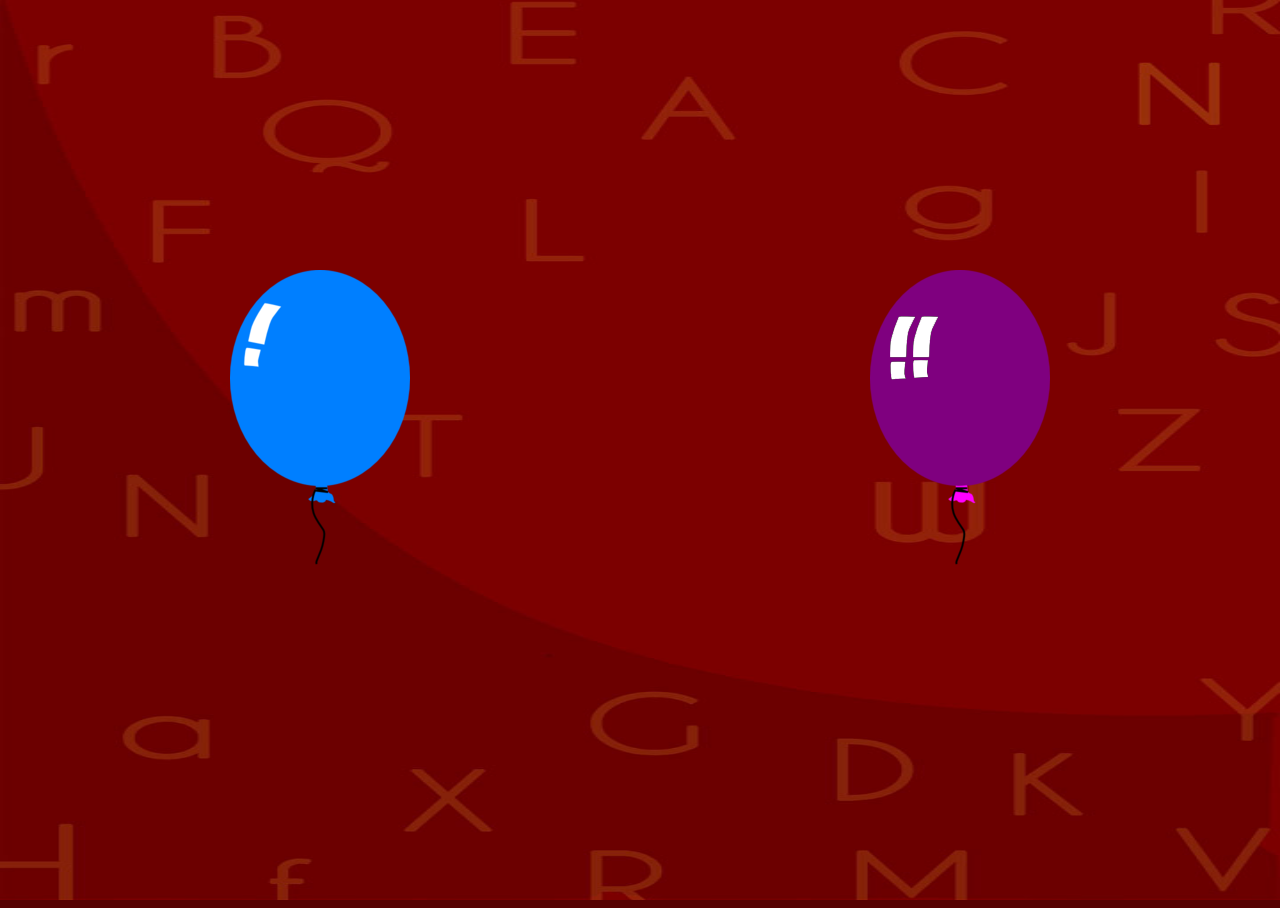
<file: www/mod1/index.html>
<html>
<meta name="viewport" content="width=device-width, initial-scale=1, maximum-scale=1, user-scalable=0">
<head>
	<title> </title>
	<link rel="stylesheet" type="text/css" href="effect.css"> 
</head>

<body>
	<script type="text/javascript" charset="utf-8" src="jquery-1.11.1.min.js"></script>
	<script type="text/javascript" charset="utf-8" src="jquery-ui.js"></script>
	<script type="text/javascript" charset="utf-8" src="animate.js"></script>
	<div class = "alphball">
	<div class = "balloon" id = "balloon1"><img id = "balloonImgId1" ></div>
	<div class = "balloon" id = "balloon2"><img id = "balloonImgId2" ></div>
	<div class = "alphabet" id = "alphabet1"><img id = "alphabetImgId1" alt = "Alphabet1"></div>
	<div class = "alphabet" id = "alphabet2"><img id = "alphabetImgId2" alt = "Alphabet2"></div>
	<div class = "nextarrow"><img src="../img/next_arrow.png" alt="Next"></div>
	<div class = "complete"><img src="../img/well_done.png" alt="Well Done"></div>
	</div>

</body>

</html>
</file>
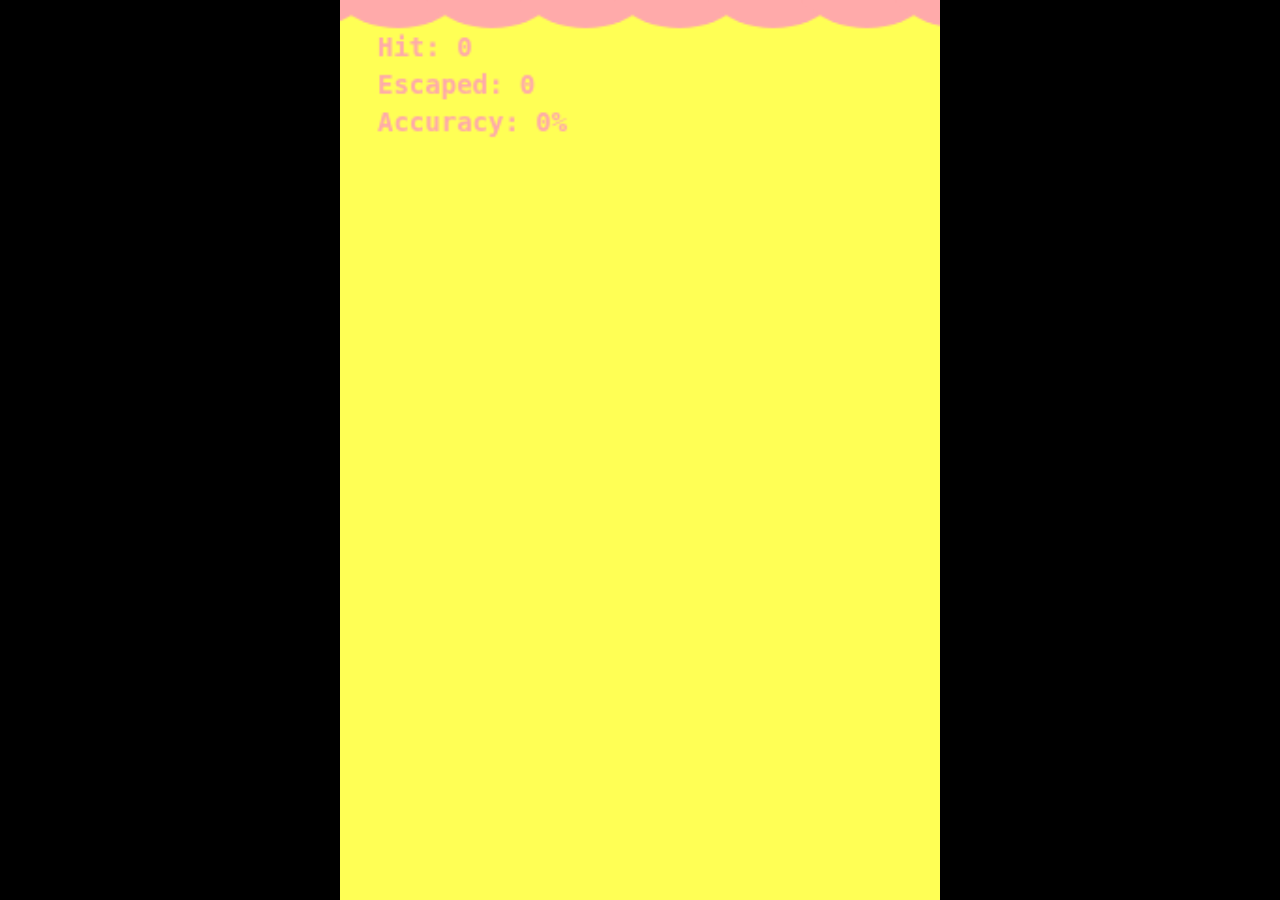
<file: www/mod3/index.html>
<!DOCTYPE HTML>
<html lang="en">
<head>
<meta name="viewport" content="width=device-width, 
    user-scalable=no, initial-scale=1, maximum-scale=1, user-scalable=0" />
<meta name="apple-mobile-web-app-capable" content="yes" />
<meta name="apple-mobile-web-app-status-bar-style" content="black-translucent" />

<style type="text/css">
body { margin: 0; padding: 0; background: #000;}
canvas { display: block; margin: 0 auto; background: #fff; }
</style>

</head>

<body>
<canvas></canvas>
<script>

// http://paulirish.com/2011/requestanimationframe-for-smart-animating
// shim layer with setTimeout fallback
window.requestAnimFrame = (function(){
  return  window.requestAnimationFrame       || 
          window.webkitRequestAnimationFrame || 
          window.mozRequestAnimationFrame    || 
          window.oRequestAnimationFrame      || 
          window.msRequestAnimationFrame     || 
          function( callback ){
            window.setTimeout(callback, 1000 / 60);
          };
})();

// namespace our game
var POP = {

    // set up some inital values
    WIDTH: 320, 
    HEIGHT:  480, 
    scale:  1,
    // the position of the canvas
    // in relation to the screen
    offset: {top: 0, left: 0},
    // store all bubble, touches, particles etc
    entities: [],
    // the amount of game ticks until
    // we spawn a bubble
    nextBubble: 100,
    // for tracking player's progress
    score: {
        taps: 0,
        hit: 0,
        escaped: 0,
        accuracy: 0
    },
    // we'll set the rest of these
    // in the init function
    RATIO:  null,
    currentWidth:  null,
    currentHeight:  null,
    canvas: null,
    ctx:  null,
    ua:  null,
    android: null,
    ios:  null,

    init: function() {
   
        // the proportion of width to height
        POP.RATIO = POP.WIDTH / POP.HEIGHT;
        // these will change when the screen is resize
        POP.currentWidth = POP.WIDTH;
        POP.currentHeight = POP.HEIGHT;
        // this is our canvas element
        POP.canvas = document.getElementsByTagName('canvas')[0];
        // it's important to set this
        // otherwise the browser will
        // default to 320x200
        POP.canvas.width = POP.WIDTH;
        POP.canvas.height = POP.HEIGHT;
        // the canvas context allows us to 
        // interact with the canvas api
        POP.ctx = POP.canvas.getContext('2d');
        // we need to sniff out android & ios
        // so we can hide the address bar in
        // our resize function
        POP.ua = navigator.userAgent.toLowerCase();
        POP.android = POP.ua.indexOf('android') > -1 ? true : false;
        POP.ios = ( POP.ua.indexOf('iphone') > -1 || POP.ua.indexOf('ipad') > -1  ) ? true : false;

        // set up our wave effect
        // basically, a series of overlapping circles
        // across the top of screen
        POP.wave = {
            x: -25, // x coord of first circle
            y: -40, // y coord of first circle
            r: 50, // circle radius
            time: 0, // we'll use this in calculating the sine wave
            offset: 0 // this will be the sine wave offset
        }; 
        // calculate how many circles we need to 
        // cover the screen width
        POP.wave.total = Math.ceil(POP.WIDTH / POP.wave.r) + 1;

        // listen for clicks
        window.addEventListener('click', function(e) {
            e.preventDefault();
            POP.Input.set(e);
        }, false);

        // listen for touches
        window.addEventListener('touchstart', function(e) {
            e.preventDefault();
            // the event object has an array
            // called touches, we just want
            // the first touch
            POP.Input.set(e.touches[0]);
        }, false);
        window.addEventListener('touchmove', function(e) {
            // we're not interested in this
            // but prevent default behaviour
            // so the screen doesn't scroll
            // or zoom
            e.preventDefault();
        }, false);
        window.addEventListener('touchend', function(e) {
            // as above
            e.preventDefault();
        }, false);

        // we're ready to resize
        POP.resize();

        POP.loop();

    },


    resize: function() {
    
        POP.currentHeight = window.innerHeight;
        // resize the width in proportion
        // to the new height
        POP.currentWidth = POP.currentHeight * POP.RATIO;

        // this will create some extra space on the
        // page, allowing us to scroll pass
        // the address bar, and thus hide it.
        if (POP.android || POP.ios) {
            document.body.style.height = (window.innerHeight + 50) + 'px';
        }

        // set the new canvas style width & height
        // note: our canvas is still 320x480 but
        // we're essentially scaling it with CSS
        POP.canvas.style.width = POP.currentWidth + 'px';
        POP.canvas.style.height = POP.currentHeight + 'px';

        // the amount by which the css resized canvas
        // is different to the actual (480x320) size.
        POP.scale = POP.currentWidth / POP.WIDTH;
        // position of canvas in relation to
        // the screen
        POP.offset.top = POP.canvas.offsetTop;
        POP.offset.left = POP.canvas.offsetLeft;

        // we use a timeout here as some mobile
        // browsers won't scroll if there is not
        // a small delay
        window.setTimeout(function() {
                window.scrollTo(0,1);
        }, 1);
    },

    // this is where all entities will be moved
    // and checked for collisions etc
    update: function() {
        var i,
            checkCollision = false; // we only need to check for a collision
                                // if the user tapped on this game tick
 

        // decrease our nextBubble counter
        POP.nextBubble -= 1;
        // if the counter is less than zero
        if (POP.nextBubble < 0) {
            // put a new instance of bubble into our entities array
            POP.entities.push(new POP.Bubble());
            // reset the counter with a random value
            POP.nextBubble = ( Math.random() * 100 ) + 100;
        }

        // spawn a new instance of Touch
        // if the user has tapped the screen
        if (POP.Input.tapped) {
            // keep track of taps; needed to 
            // calculate accuracy
            POP.score.taps += 1;
            // add a new touch
            POP.entities.push(new POP.Touch(POP.Input.x, POP.Input.y));
            // set tapped back to false
            // to avoid spawning a new touch
            // in the next cycle
            POP.Input.tapped = false;
            checkCollision = true;
        }

        // cycle through all entities and update as necessary
        for (i = 0; i < POP.entities.length; i += 1) {
            POP.entities[i].update();

            if (POP.entities[i].type === 'bubble' && checkCollision) {
                hit = POP.collides(POP.entities[i], 
                                    {x: POP.Input.x, y: POP.Input.y, r: 7});
                if (hit) {
                    // spawn an exposion
                    for (var n = 0; n < 5; n +=1 ) {
                        POP.entities.push(new POP.Particle(
                            POP.entities[i].x, 
                            POP.entities[i].y, 
                            2, 
                            // random opacity to spice it up a bit
                            'rgba(255,255,255,'+Math.random()*1+')'
                        )); 
                    }
                    POP.score.hit += 1;
                }

                POP.entities[i].remove = hit;
            }

            // delete from array if remove property
            // flag is set to true
            if (POP.entities[i].remove) {
                POP.entities.splice(i, 1);
            }
        }

        // update wave offset
        // feel free to play with these values for
        // either slower or faster waves
        POP.wave.time = new Date().getTime() * 0.002;
        POP.wave.offset = Math.sin(POP.wave.time * 0.8) * 5;

        // calculate accuracy
        POP.score.accuracy = (POP.score.hit / POP.score.taps) * 100;
        POP.score.accuracy = isNaN(POP.score.accuracy) ?
            0 :
            ~~(POP.score.accuracy); // a handy way to round floats

    },


    // this is where we draw all the entities
    render: function() {

        var i;


        POP.Draw.rect(0, 0, POP.WIDTH, POP.HEIGHT, '#ff5');

        // display snazzy wave effect
        for (i = 0; i < POP.wave.total; i++) {

            POP.Draw.circle(
                        POP.wave.x + POP.wave.offset +  (i * POP.wave.r), 
                        POP.wave.y,
                        POP.wave.r, 
                        '#faa'); 
        }

            // cycle through all entities and render to canvas
            for (i = 0; i < POP.entities.length; i += 1) {
                POP.entities[i].render();
        }

        // display scores
        POP.Draw.text('Hit: ' + POP.score.hit, 20, 30, 14, '#faa');
        POP.Draw.text('Escaped: ' + POP.score.escaped, 20, 50, 14, '#faa');
        POP.Draw.text('Accuracy: ' + POP.score.accuracy + '%', 20, 70, 14, '#faa');

    },


    // the actual loop
    // requests animation frame
    // then proceeds to update
    // and render
    loop: function() {

        requestAnimFrame( POP.loop );

        POP.update();
        POP.render();
    }


};

// checks if two entties are touching
POP.collides = function(a, b) {

        var distance_squared = ( ((a.x - b.x) * (a.x - b.x)) + 
                                ((a.y - b.y) * (a.y - b.y)));

        var radii_squared = (a.r + b.r) * (a.r + b.r);

        if (distance_squared < radii_squared) {
            return true;
        } else {
            return false;
        }
};


// abstracts various canvas operations into
// standalone functions
POP.Draw = {

    clear: function() {
        POP.ctx.clearRect(0, 0, POP.WIDTH, POP.HEIGHT);
    },


    rect: function(x, y, w, h, col) {
        POP.ctx.fillStyle = col;
        POP.ctx.fillRect(x, y, w, h);
    },

    circle: function(x, y, r, col) {
        POP.ctx.fillStyle = col;
        POP.ctx.beginPath();
        POP.ctx.arc(x + 5, y + 5, r, 0,  Math.PI * 2, true);
        POP.ctx.closePath();
        POP.ctx.fill();
    },


    text: function(string, x, y, size, col) {
        POP.ctx.font = 'bold '+size+'px Monospace';
        POP.ctx.fillStyle = col;
        POP.ctx.fillText(string, x, y);
    }

};



POP.Input = {

    x: 0,
    y: 0,
    tapped :false,

    set: function(data) {
        this.x = (data.pageX - POP.offset.left) / POP.scale;
        this.y = (data.pageY - POP.offset.top) / POP.scale;
        this.tapped = true;

    }

};

POP.Touch = function(x, y) {

    this.type = 'touch';    // we'll need this later
    this.x = x;             // the x coordinate
    this.y = y;             // the y coordinate
    this.r = 5;             // the radius
    this.opacity = 1;       // inital opacity. the dot will fade out
    this.fade = 0.05;       // amount by which to fade on each game tick
    // this.remove = false;    // flag for removing this entity. POP.update
                            // will take care of this

    this.update = function() {
        // reduct the opacity accordingly
        this.opacity -= this.fade; 
        // if opacity if 0 or less, flag for removal
        this.remove = (this.opacity < 0) ? true : false;
    };

    this.render = function() {
        POP.Draw.circle(this.x, this.y, this.r, 'rgba(255,0,0,'+this.opacity+')');
    };

};

POP.Bubble = function() {

    this.type = 'bubble';
    this.r = (Math.random() * 20) + 10;
    this.speed = (Math.random() * 3) + 1;
 
    this.x = (Math.random() * (POP.WIDTH) - this.r);
    this.y = POP.HEIGHT + (Math.random() * 100) + 100;

    // the amount by which the bubble
    // will move from side to side
    this.waveSize = 5 + this.r;
    // we need to remember the original
    // x position for our sine wave calculation
    this.xConstant = this.x;

    this.remove = false;


    this.update = function() {

        // a sine wave is commonly a function of time
        var time = new Date().getTime() * 0.002;

        this.y -= this.speed;
        // the x coord to follow a sine wave
        this.x = this.waveSize * Math.sin(time) + this.xConstant;

        // if offscreen flag for removal
        if (this.y < -10) {
            POP.score.escaped += 1; // update score
            this.remove = true;
        }

    };

    this.render = function() {

        POP.Draw.circle(this.x, this.y, this.r, 'rgba(255,255,255,1)');
    };

};

POP.Particle = function(x, y,r, col) {

    this.x = x;
    this.y = y;
    this.r = r;
    this.col = col;

    // determines whether particle will
    // travel to the right of left
    // 50% chance of either happening
    this.dir = (Math.random() * 2 > 1) ? 1 : -1;

    // random values so particles do no
    // travel at the same speeds
    this.vx = ~~(Math.random() * 4) * this.dir;
    this.vy = ~~(Math.random() * 7);

    this.remove = false;

    this.update = function() {

        // update coordinates
        this.x += this.vx;
        this.y += this.vy;

        // increase velocity so particle
        // accelerates off screen
        this.vx *= 0.99;
        this.vy *= 0.99;

        // adding this negative amount to the
        // y velocity exerts an upward pull on
        // the particle, as if drawn to the
        // surface
        this.vy -= 0.25;

        // offscreen
        if (this.y < 0) {
            this.remove = true;
        }

    };


    this.render = function() {
        POP.Draw.circle(this.x, this.y, this.r, this.col);
    };

};

window.addEventListener('load', POP.init, false);
window.addEventListener('resize', POP.resize, false);

</script>


</body>
</html>
</file>
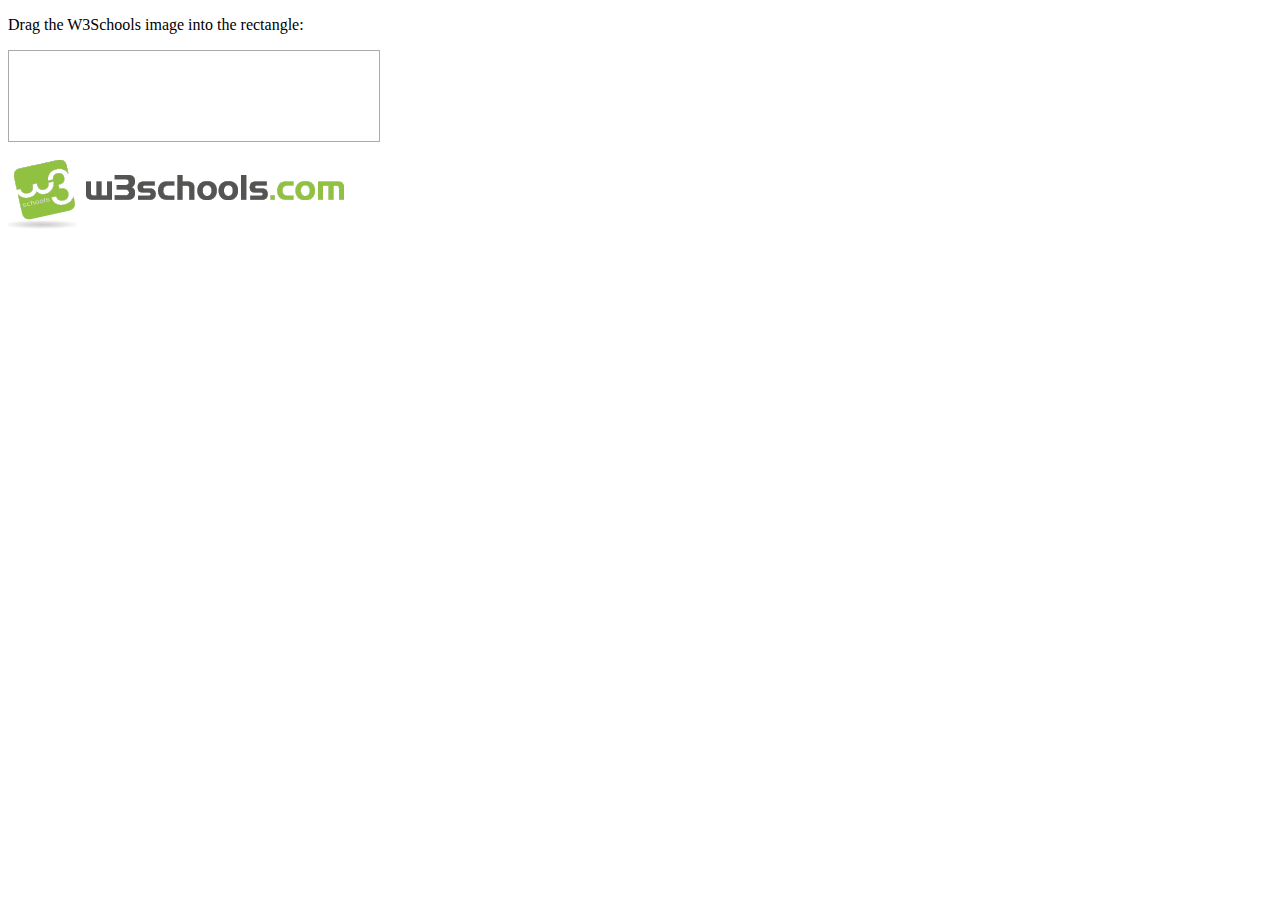
<file: www/mod4/index.html>
<!DOCTYPE HTML>
<html>
<head>
<style>
#div1 {width:350px;height:70px;padding:10px;border:1px solid #aaaaaa;}
</style>
<script>
function allowDrop(ev) {
    ev.preventDefault();
}

function drag(ev) {
    ev.dataTransfer.setData("text", ev.target.id);
}

function drop(ev) {
    ev.preventDefault();
    var data = ev.dataTransfer.getData("text");
    ev.target.appendChild(document.getElementById(data));
}
</script>
</head>
<body>

<p>Drag the W3Schools image into the rectangle:</p>

<div id="div1" ondrop="drop(event)" ondragover="allowDrop(event)"></div>
<br>
<img id="drag1" src="img_logo.gif" draggable="true" ondragstart="drag(event)" width="336" height="69">

</body>
</html>
</file>
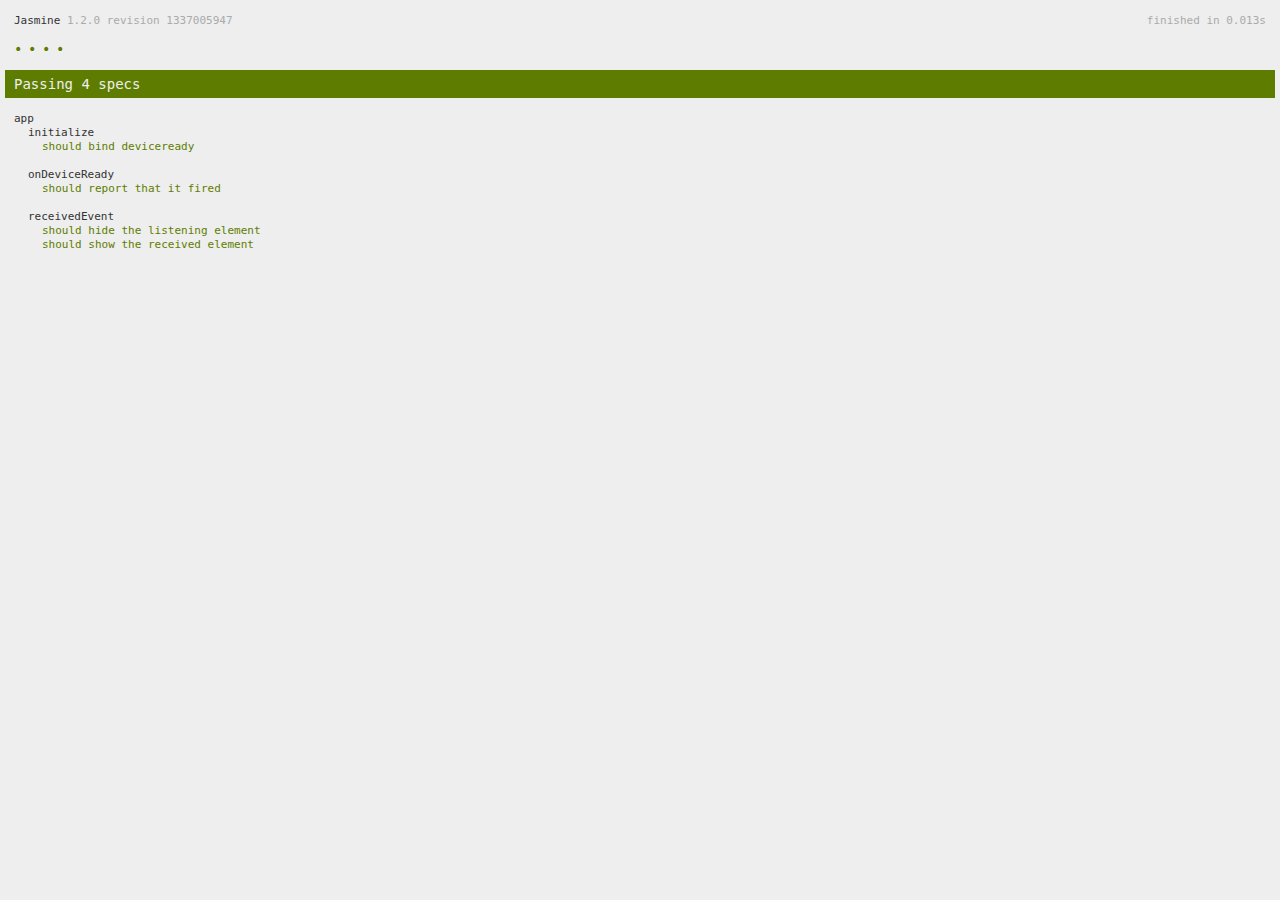
<file: www/spec.html>
<!DOCTYPE html>
<!--
    Licensed to the Apache Software Foundation (ASF) under one
    or more contributor license agreements.  See the NOTICE file
    distributed with this work for additional information
    regarding copyright ownership.  The ASF licenses this file
    to you under the Apache License, Version 2.0 (the
    "License"); you may not use this file except in compliance
    with the License.  You may obtain a copy of the License at

    http://www.apache.org/licenses/LICENSE-2.0

    Unless required by applicable law or agreed to in writing,
    software distributed under the License is distributed on an
    "AS IS" BASIS, WITHOUT WARRANTIES OR CONDITIONS OF ANY
     KIND, either express or implied.  See the License for the
    specific language governing permissions and limitations
    under the License.
-->
<html>
    <head>
        <title>Jasmine Spec Runner</title>

        <!-- jasmine source -->
        <link rel="shortcut icon" type="image/png" href="spec/lib/jasmine-1.2.0/jasmine_favicon.png">
        <link rel="stylesheet" type="text/css" href="spec/lib/jasmine-1.2.0/jasmine.css">
        <script type="text/javascript" src="spec/lib/jasmine-1.2.0/jasmine.js"></script>
        <script type="text/javascript" src="spec/lib/jasmine-1.2.0/jasmine-html.js"></script>

        <!-- include source files here... -->
        <script type="text/javascript" src="js/index.js"></script>

        <!-- include spec files here... -->
        <script type="text/javascript" src="spec/helper.js"></script>
        <script type="text/javascript" src="spec/index.js"></script>

        <script type="text/javascript">
            (function() {
                var jasmineEnv = jasmine.getEnv();
                jasmineEnv.updateInterval = 1000;

                var htmlReporter = new jasmine.HtmlReporter();

                jasmineEnv.addReporter(htmlReporter);

                jasmineEnv.specFilter = function(spec) {
                    return htmlReporter.specFilter(spec);
                };

                var currentWindowOnload = window.onload;

                window.onload = function() {
                    if (currentWindowOnload) {
                        currentWindowOnload();
                    }
                    execJasmine();
                };

                function execJasmine() {
                    jasmineEnv.execute();
                }
            })();
        </script>
    </head>
    <body>
        <div id="stage" style="display:none;"></div>
    </body>
</html>
</file>
<file: www/mod1/effect.css>
html, body{
	height:100%;
	vertical-align: middle;
	background-color: #570303;
	background-image: url(../img/background.jpg);
	background-repeat: no-repeat;
	background-position: center center;
	background-attachment: fixed;
	-webkit-background-size: 100% 100%;
	-moz-background-size: 100% 100%;
	-o-background-size: 100% 100%;
	background-size: 100% 100%;
	text-align: center;
	-webkit-tap-highlight-color: rgba(255, 255, 255, 0); 
}
.ui-content {
    background-repeat:no-repeat;
    background-size:contain;  
    background-position: center center;
}

.alphball {
	height: 100%;
	vertical-align: middle;
	position: center;
}

.balloon {
	width: 30%;
	position: absolute;
	top: 30%;
	bottom: 30%;
}

#balloon1 {
	left: 10%;
}

#balloon2 {
	right: 10%;
}

.alphabet {
	width: 30%;
	position: absolute;
	top: 30%;
	bottom: 30%;
}

#alphabet1 {
	left: 10%;
}

#alphabet2 {
	right: 10%;
}

.nextarrow {
	right: 2%;
	bottom: 2%;
	float: bottom;
	position: fixed;
}

.complete {
	top: 50%;
	left: 50%;
}
</file>
<file: www/spec/lib/jasmine-1.2.0/jasmine.css>
body { background-color: #eeeeee; padding: 0; margin: 5px; overflow-y: scroll; }

#HTMLReporter { font-size: 11px; font-family: Monaco, "Lucida Console", monospace; line-height: 14px; color: #333333; }
#HTMLReporter a { text-decoration: none; }
#HTMLReporter a:hover { text-decoration: underline; }
#HTMLReporter p, #HTMLReporter h1, #HTMLReporter h2, #HTMLReporter h3, #HTMLReporter h4, #HTMLReporter h5, #HTMLReporter h6 { margin: 0; line-height: 14px; }
#HTMLReporter .banner, #HTMLReporter .symbolSummary, #HTMLReporter .summary, #HTMLReporter .resultMessage, #HTMLReporter .specDetail .description, #HTMLReporter .alert .bar, #HTMLReporter .stackTrace { padding-left: 9px; padding-right: 9px; }
#HTMLReporter #jasmine_content { position: fixed; right: 100%; }
#HTMLReporter .version { color: #aaaaaa; }
#HTMLReporter .banner { margin-top: 14px; }
#HTMLReporter .duration { color: #aaaaaa; float: right; }
#HTMLReporter .symbolSummary { overflow: hidden; *zoom: 1; margin: 14px 0; }
#HTMLReporter .symbolSummary li { display: block; float: left; height: 7px; width: 14px; margin-bottom: 7px; font-size: 16px; }
#HTMLReporter .symbolSummary li.passed { font-size: 14px; }
#HTMLReporter .symbolSummary li.passed:before { color: #5e7d00; content: "\02022"; }
#HTMLReporter .symbolSummary li.failed { line-height: 9px; }
#HTMLReporter .symbolSummary li.failed:before { color: #b03911; content: "x"; font-weight: bold; margin-left: -1px; }
#HTMLReporter .symbolSummary li.skipped { font-size: 14px; }
#HTMLReporter .symbolSummary li.skipped:before { color: #bababa; content: "\02022"; }
#HTMLReporter .symbolSummary li.pending { line-height: 11px; }
#HTMLReporter .symbolSummary li.pending:before { color: #aaaaaa; content: "-"; }
#HTMLReporter .bar { line-height: 28px; font-size: 14px; display: block; color: #eee; }
#HTMLReporter .runningAlert { background-color: #666666; }
#HTMLReporter .skippedAlert { background-color: #aaaaaa; }
#HTMLReporter .skippedAlert:first-child { background-color: #333333; }
#HTMLReporter .skippedAlert:hover { text-decoration: none; color: white; text-decoration: underline; }
#HTMLReporter .passingAlert { background-color: #a6b779; }
#HTMLReporter .passingAlert:first-child { background-color: #5e7d00; }
#HTMLReporter .failingAlert { background-color: #cf867e; }
#HTMLReporter .failingAlert:first-child { background-color: #b03911; }
#HTMLReporter .results { margin-top: 14px; }
#HTMLReporter #details { display: none; }
#HTMLReporter .resultsMenu, #HTMLReporter .resultsMenu a { background-color: #fff; color: #333333; }
#HTMLReporter.showDetails .summaryMenuItem { font-weight: normal; text-decoration: inherit; }
#HTMLReporter.showDetails .summaryMenuItem:hover { text-decoration: underline; }
#HTMLReporter.showDetails .detailsMenuItem { font-weight: bold; text-decoration: underline; }
#HTMLReporter.showDetails .summary { display: none; }
#HTMLReporter.showDetails #details { display: block; }
#HTMLReporter .summaryMenuItem { font-weight: bold; text-decoration: underline; }
#HTMLReporter .summary { margin-top: 14px; }
#HTMLReporter .summary .suite .suite, #HTMLReporter .summary .specSummary { margin-left: 14px; }
#HTMLReporter .summary .specSummary.passed a { color: #5e7d00; }
#HTMLReporter .summary .specSummary.failed a { color: #b03911; }
#HTMLReporter .description + .suite { margin-top: 0; }
#HTMLReporter .suite { margin-top: 14px; }
#HTMLReporter .suite a { color: #333333; }
#HTMLReporter #details .specDetail { margin-bottom: 28px; }
#HTMLReporter #details .specDetail .description { display: block; color: white; background-color: #b03911; }
#HTMLReporter .resultMessage { padding-top: 14px; color: #333333; }
#HTMLReporter .resultMessage span.result { display: block; }
#HTMLReporter .stackTrace { margin: 5px 0 0 0; max-height: 224px; overflow: auto; line-height: 18px; color: #666666; border: 1px solid #ddd; background: white; white-space: pre; }

#TrivialReporter { padding: 8px 13px; position: absolute; top: 0; bottom: 0; left: 0; right: 0; overflow-y: scroll; background-color: white; font-family: "Helvetica Neue Light", "Lucida Grande", "Calibri", "Arial", sans-serif; /*.resultMessage {*/ /*white-space: pre;*/ /*}*/ }
#TrivialReporter a:visited, #TrivialReporter a { color: #303; }
#TrivialReporter a:hover, #TrivialReporter a:active { color: blue; }
#TrivialReporter .run_spec { float: right; padding-right: 5px; font-size: .8em; text-decoration: none; }
#TrivialReporter .banner { color: #303; background-color: #fef; padding: 5px; }
#TrivialReporter .logo { float: left; font-size: 1.1em; padding-left: 5px; }
#TrivialReporter .logo .version { font-size: .6em; padding-left: 1em; }
#TrivialReporter .runner.running { background-color: yellow; }
#TrivialReporter .options { text-align: right; font-size: .8em; }
#TrivialReporter .suite { border: 1px outset gray; margin: 5px 0; padding-left: 1em; }
#TrivialReporter .suite .suite { margin: 5px; }
#TrivialReporter .suite.passed { background-color: #dfd; }
#TrivialReporter .suite.failed { background-color: #fdd; }
#TrivialReporter .spec { margin: 5px; padding-left: 1em; clear: both; }
#TrivialReporter .spec.failed, #TrivialReporter .spec.passed, #TrivialReporter .spec.skipped { padding-bottom: 5px; border: 1px solid gray; }
#TrivialReporter .spec.failed { background-color: #fbb; border-color: red; }
#TrivialReporter .spec.passed { background-color: #bfb; border-color: green; }
#TrivialReporter .spec.skipped { background-color: #bbb; }
#TrivialReporter .messages { border-left: 1px dashed gray; padding-left: 1em; padding-right: 1em; }
#TrivialReporter .passed { background-color: #cfc; display: none; }
#TrivialReporter .failed { background-color: #fbb; }
#TrivialReporter .skipped { color: #777; background-color: #eee; display: none; }
#TrivialReporter .resultMessage span.result { display: block; line-height: 2em; color: black; }
#TrivialReporter .resultMessage .mismatch { color: black; }
#TrivialReporter .stackTrace { white-space: pre; font-size: .8em; margin-left: 10px; max-height: 5em; overflow: auto; border: 1px inset red; padding: 1em; background: #eef; }
#TrivialReporter .finished-at { padding-left: 1em; font-size: .6em; }
#TrivialReporter.show-passed .passed, #TrivialReporter.show-skipped .skipped { display: block; }
#TrivialReporter #jasmine_content { position: fixed; right: 100%; }
#TrivialReporter .runner { border: 1px solid gray; display: block; margin: 5px 0; padding: 2px 0 2px 10px; }
</file>
